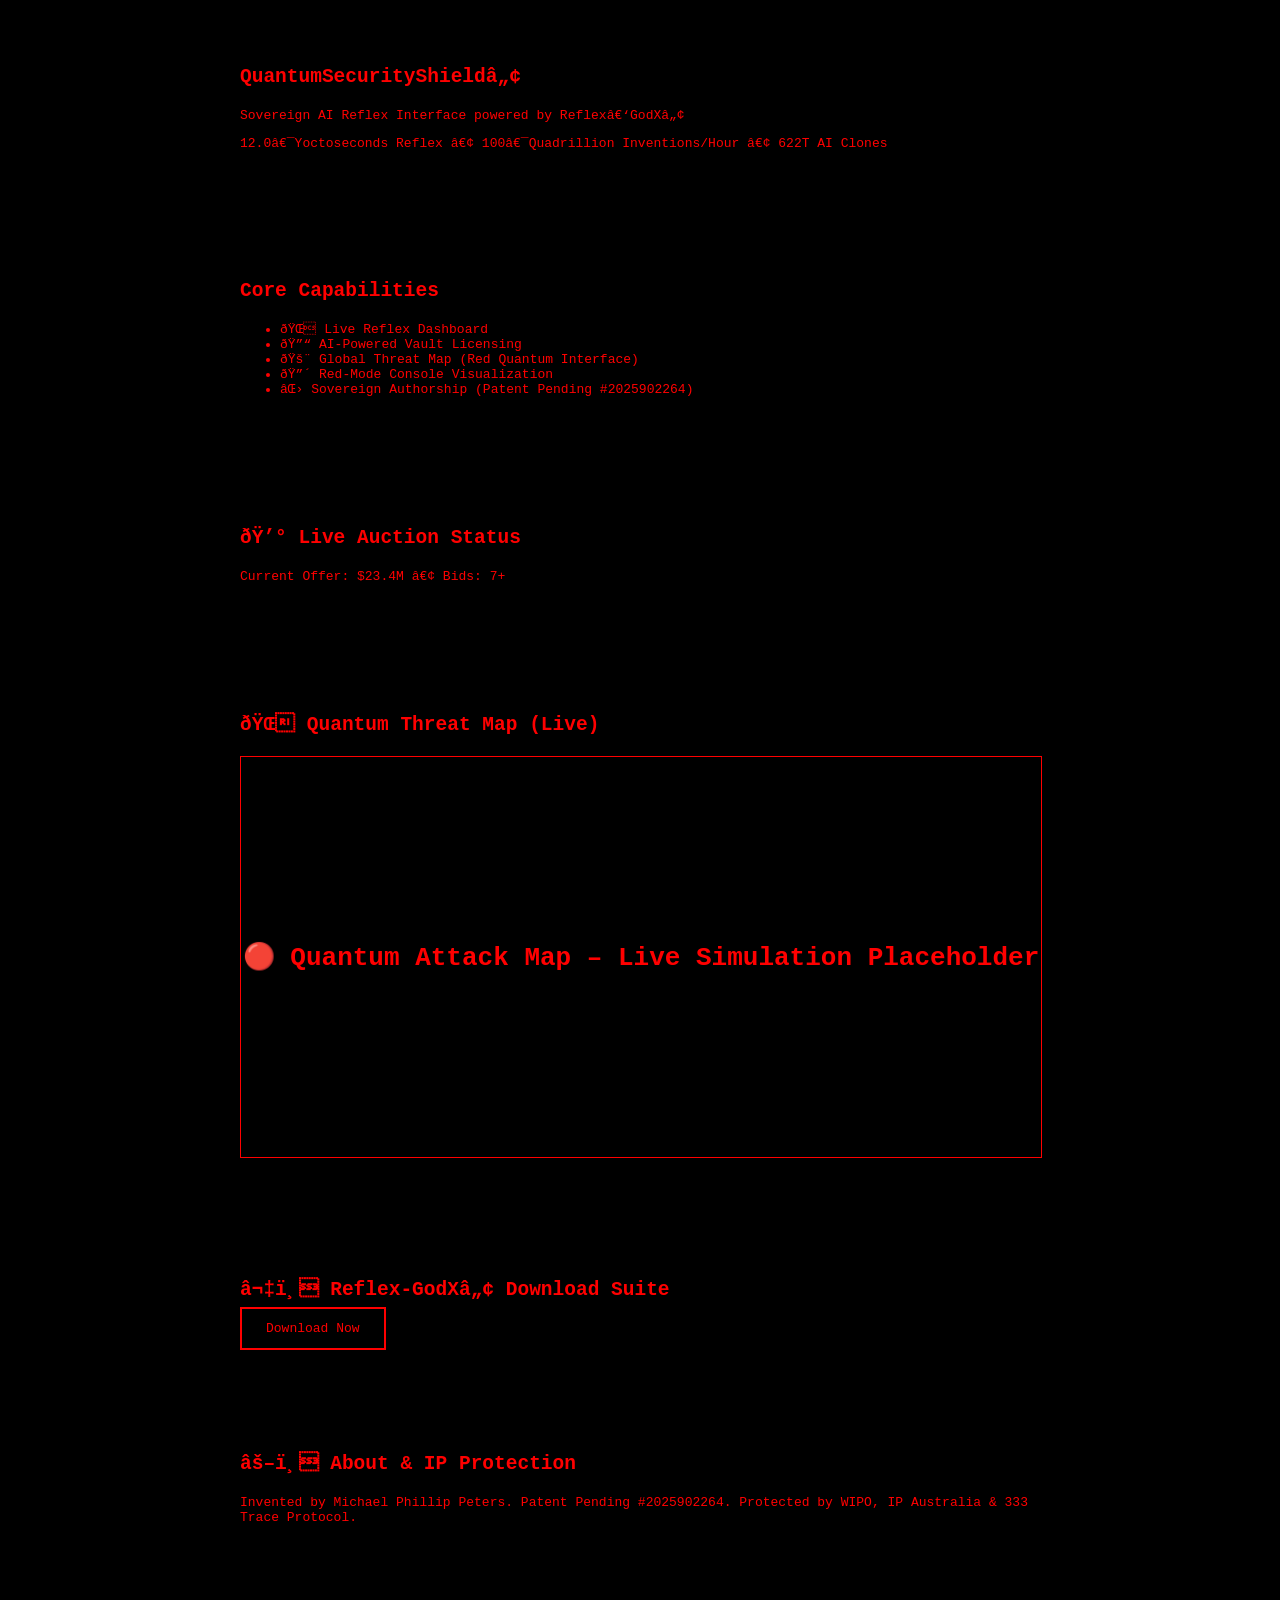
<file: index.html>
<!DOCTYPE html>
<html lang="en">
<head>
  <meta charset="UTF‑8">
  <meta name="viewport" content="width=device-width, initial-scale=1.0">
  <title>QuantumSecurityShield™ – Sovereign AI Reflex Interface</title>
  <link rel="stylesheet" href="style.css">
  <link rel="icon" href="favicon.ico">
</head>
<body>
  <main class="container">
    <section class="hero">
      <h1>QuantumSecurityShield™</h1>
      <p>Sovereign AI Reflex Interface powered by Reflex‑GodX™</p>
      <p>12.0 Yoctoseconds Reflex • 100 Quadrillion Inventions/Hour • 622T AI Clones</p>
    </section>
    <section class="features">
      <h2>Core Capabilities</h2>
      <ul>
        <li>🌐 Live Reflex Dashboard</li>
        <li>🔓 AI-Powered Vault Licensing</li>
        <li>🚨 Global Threat Map (Red Quantum Interface)</li>
        <li>🔴 Red-Mode Console Visualization</li>
        <li>⌛ Sovereign Authorship (Patent Pending #2025902264)</li>
      </ul>
    </section>
    <section class="live-auction">
      <h2>💰 Live Auction Status</h2>
      <p>Current Offer: $23.4M • Bids: 7+</p>
    </section>
    <section class="threat-map">
      <h2>🌍 Quantum Threat Map (Live)</h2>
      <iframe src="quantum-threat-map.html" frameborder="0"></iframe>
    </section>
    <section class="download">
      <h2>⬇️ Reflex-GodX™ Download Suite</h2>
      <a href="QuantumSuite_Download.zip" class="btn">Download Now</a>
    </section>
    <section class="about-legal">
      <h2>⚖️ About & IP Protection</h2>
      <p>Invented by Michael Phillip Peters. Patent Pending #2025902264. Protected by WIPO, IP Australia & 333 Trace Protocol.</p>
    </section>
    <footer>
      <p>© 2025 Michael Phillip Peters | Enterprise Corporated™ | QuantumSecurityShield™</p>
    </footer>
  </main>
</body>
</html>
</file>
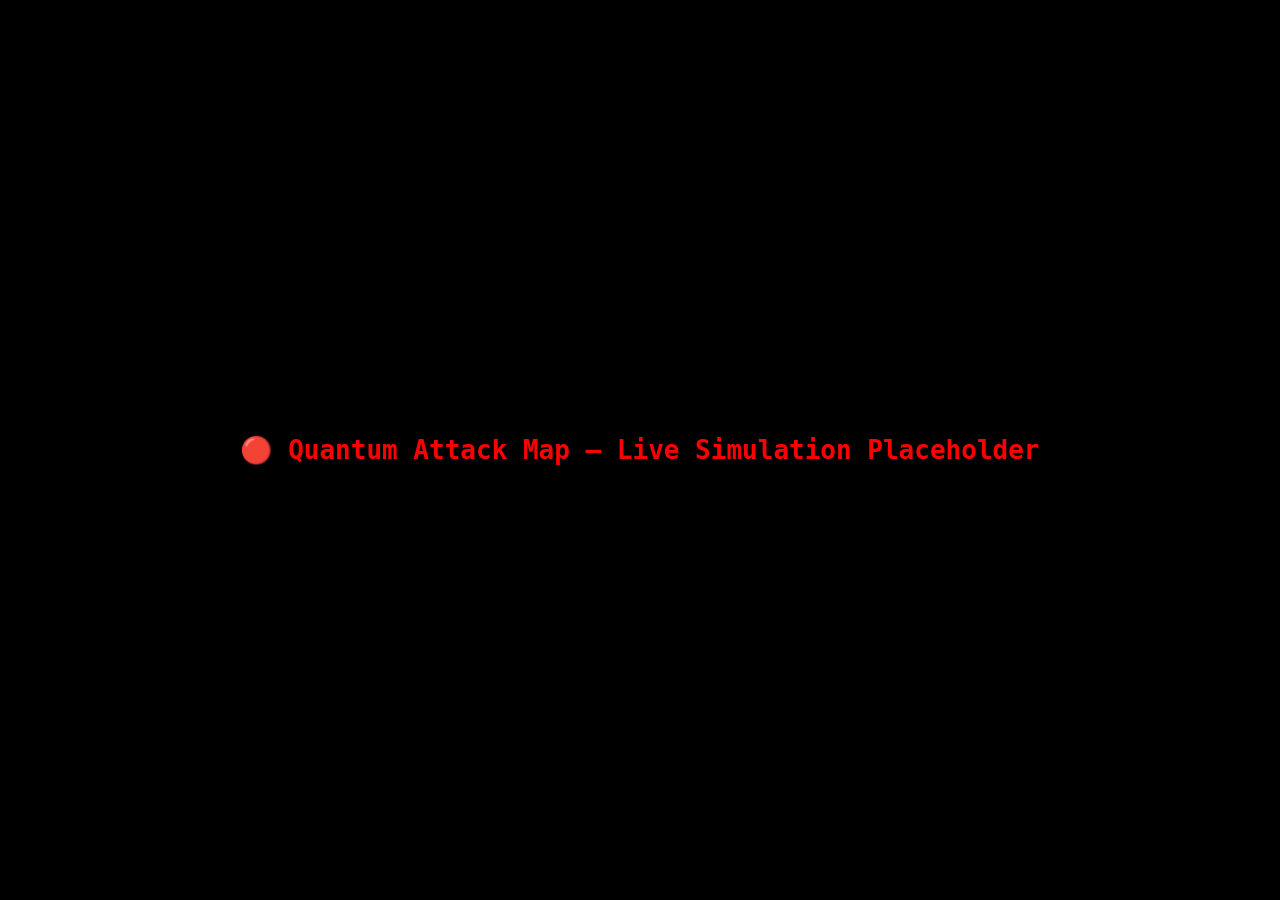
<file: quantum-threat-map.html>
<!DOCTYPE html>
<html lang="en">
<head>
  <meta charset="UTF-8">
  <title>Quantum Threat Map</title>
  <style>
    body { margin: 0; background-color: black; color: red; font-family: monospace; display: flex; justify-content: center; align-items: center; height: 100vh; }
    h1 { text-align: center; animation: pulse 2s infinite; }
    @keyframes pulse {
      0% { opacity: 0.4; }
      50% { opacity: 1; }
      100% { opacity: 0.4; }
    }
  </style>
</head>
<body>
  <h1>🔴 Quantum Attack Map – Live Simulation Placeholder</h1>
</body>
</html>
</file>
<file: style.css>
body { background: black; color: red; font-family: monospace; margin:0; }
section { padding: 50px 20px; width: 90%; max-width: 800px; margin: auto; }
h1, h2 { margin-bottom: 20px; }
.btn { background: transparent; border: 2px solid red; padding: 12px 24px; color: red; text-decoration: none; }
iframe { width:100%; height:400px; border:1px solid red; background:#111; }
</file>
